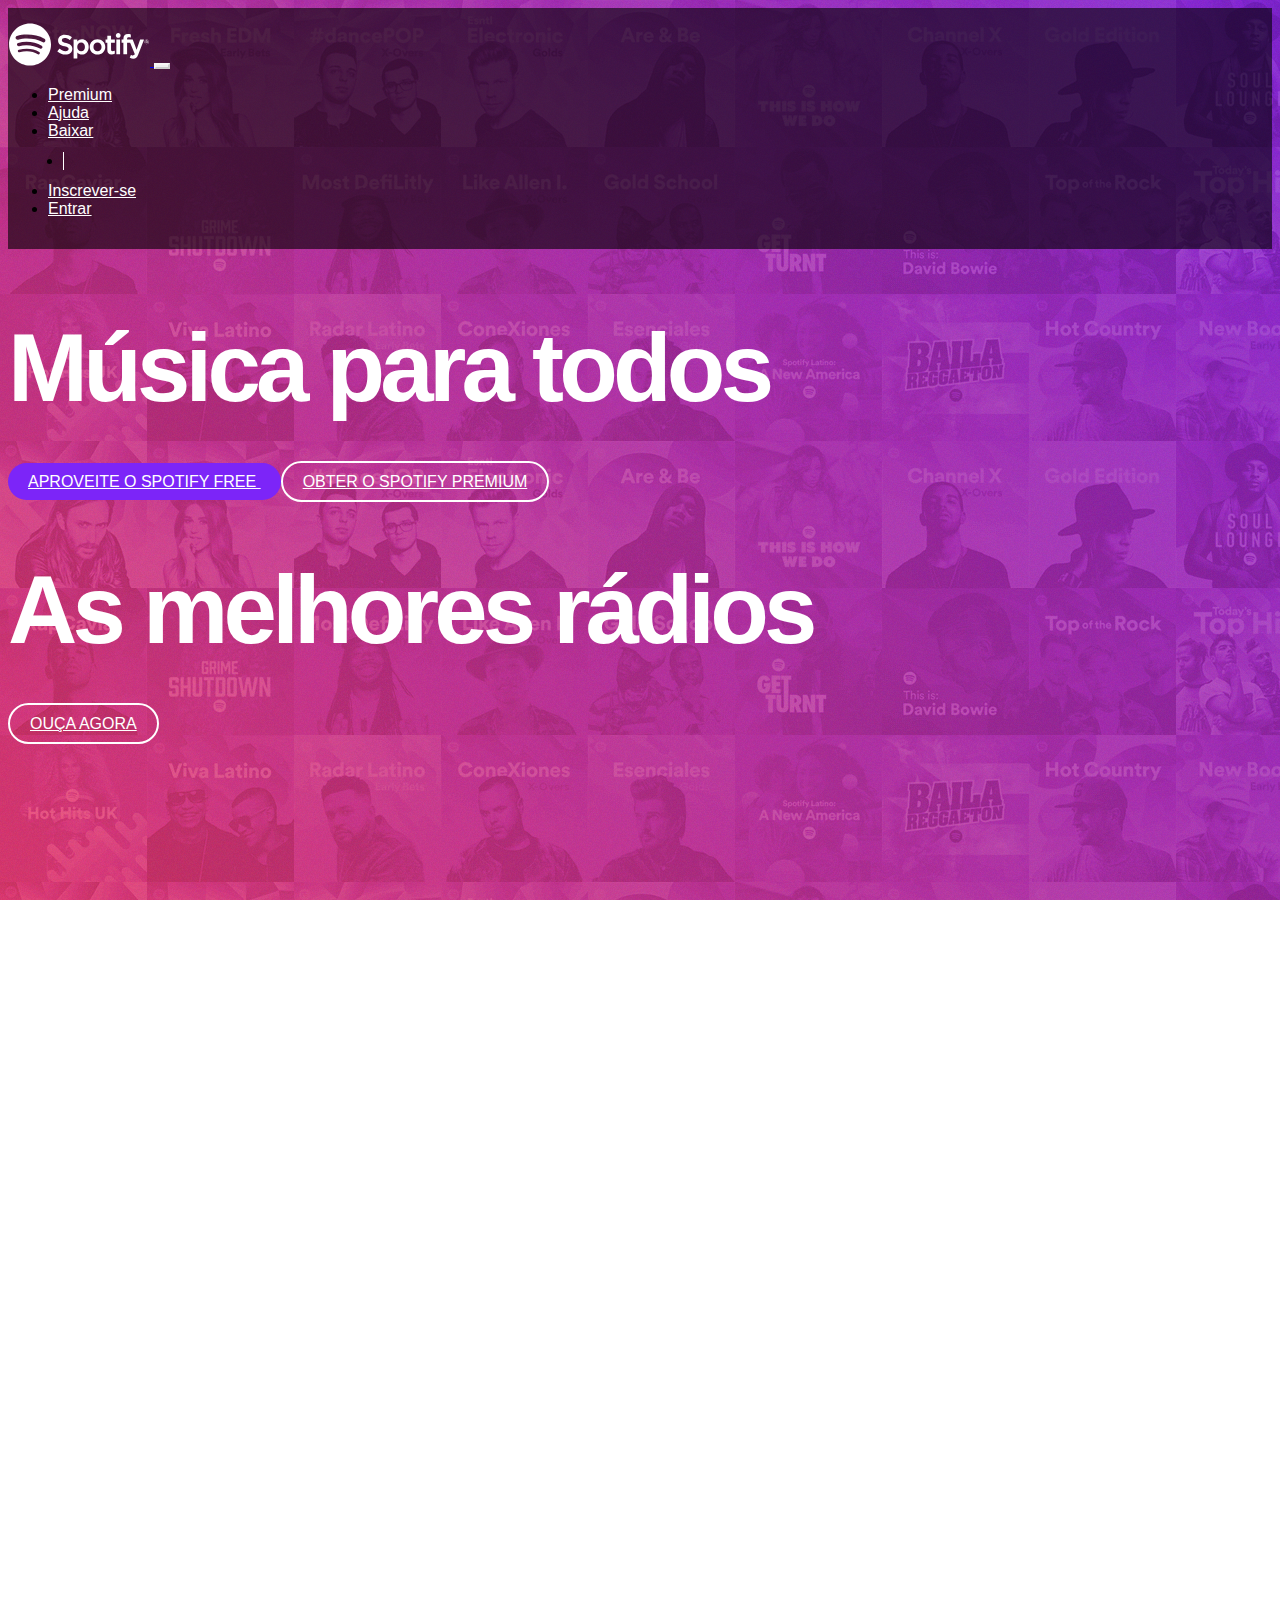
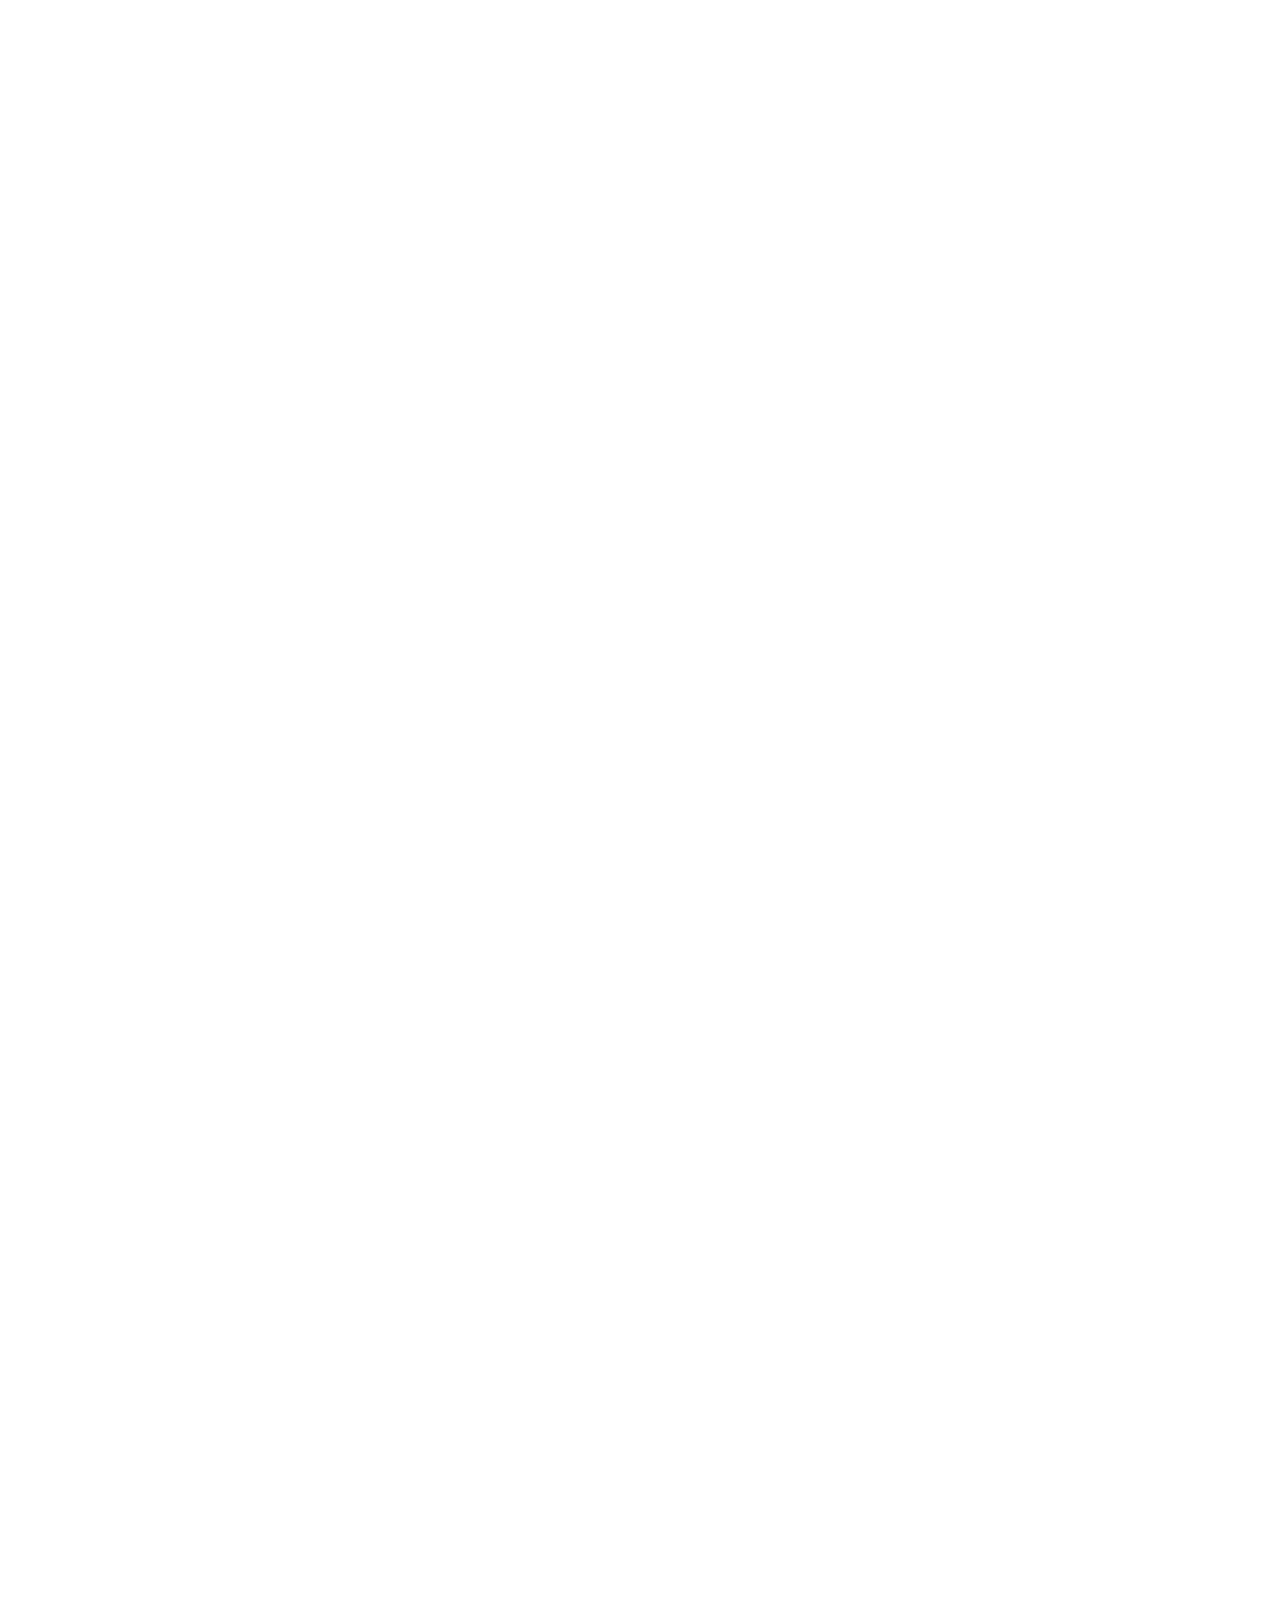
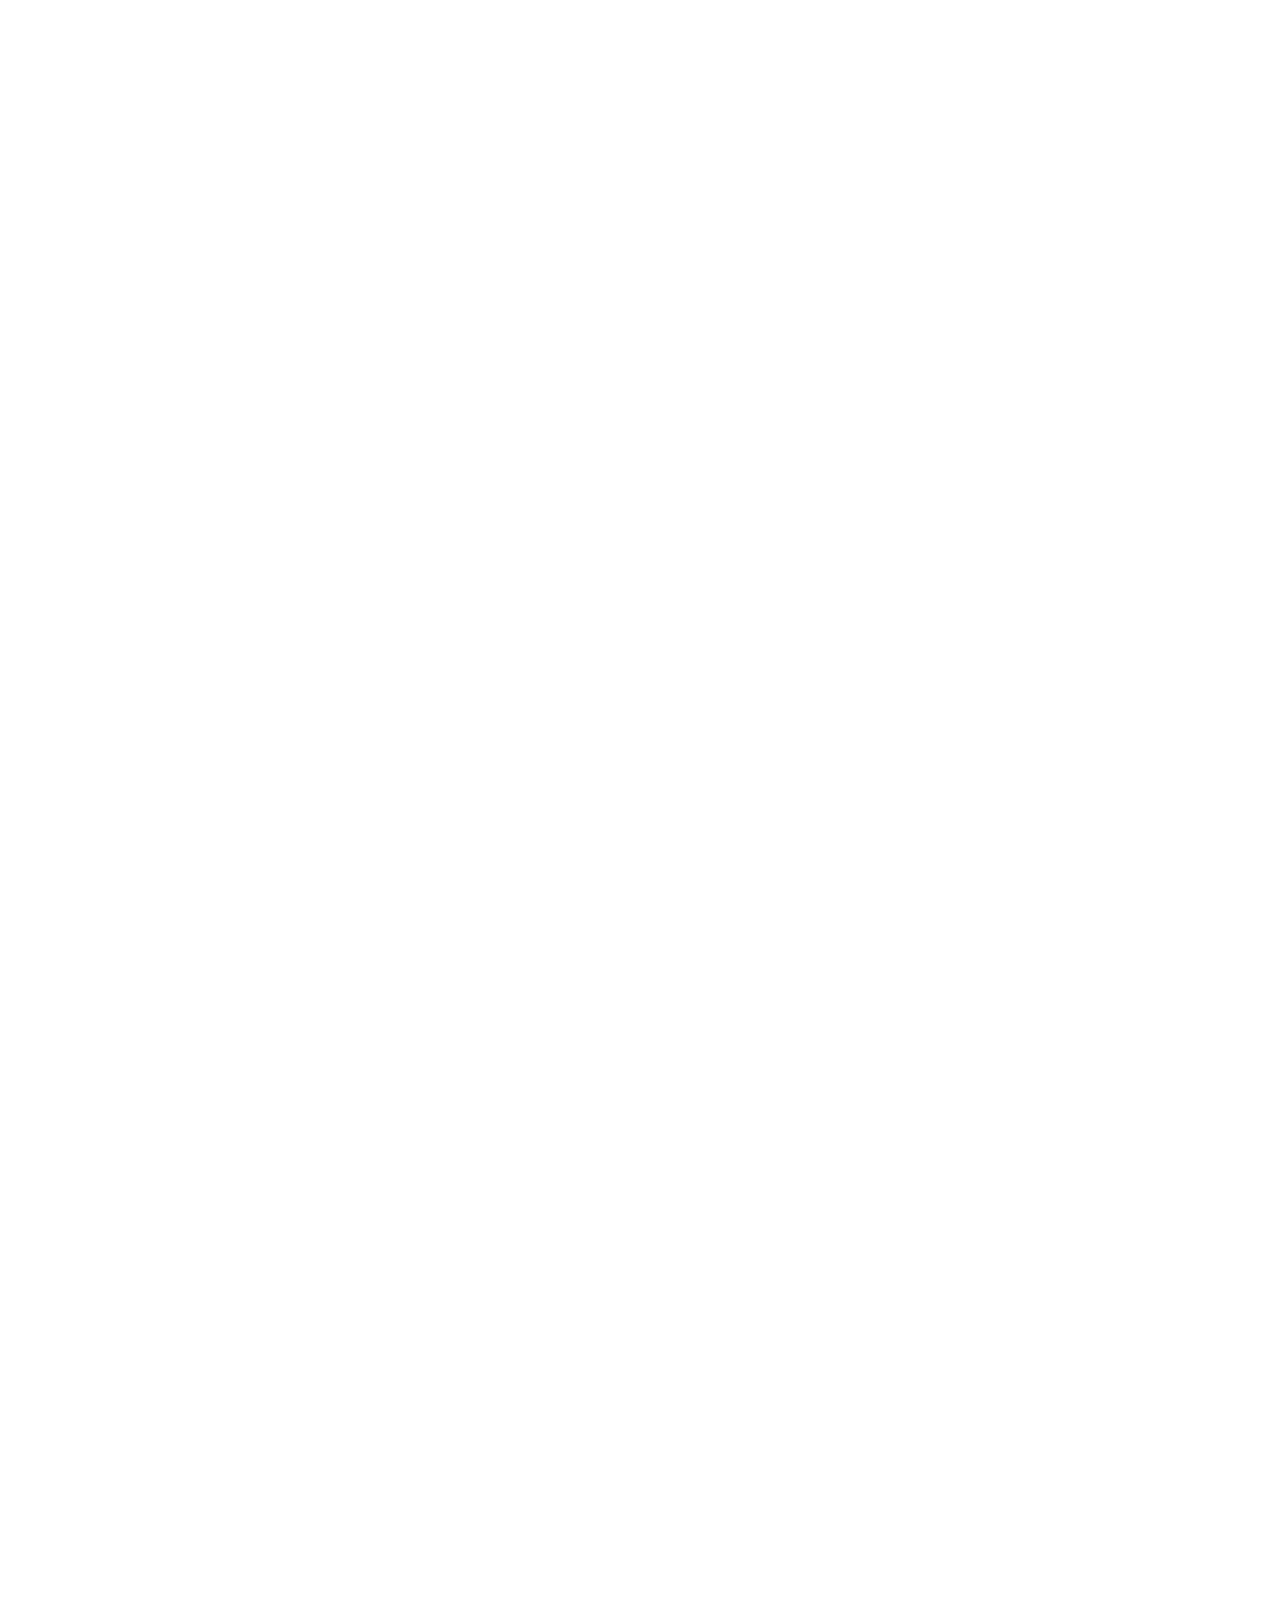
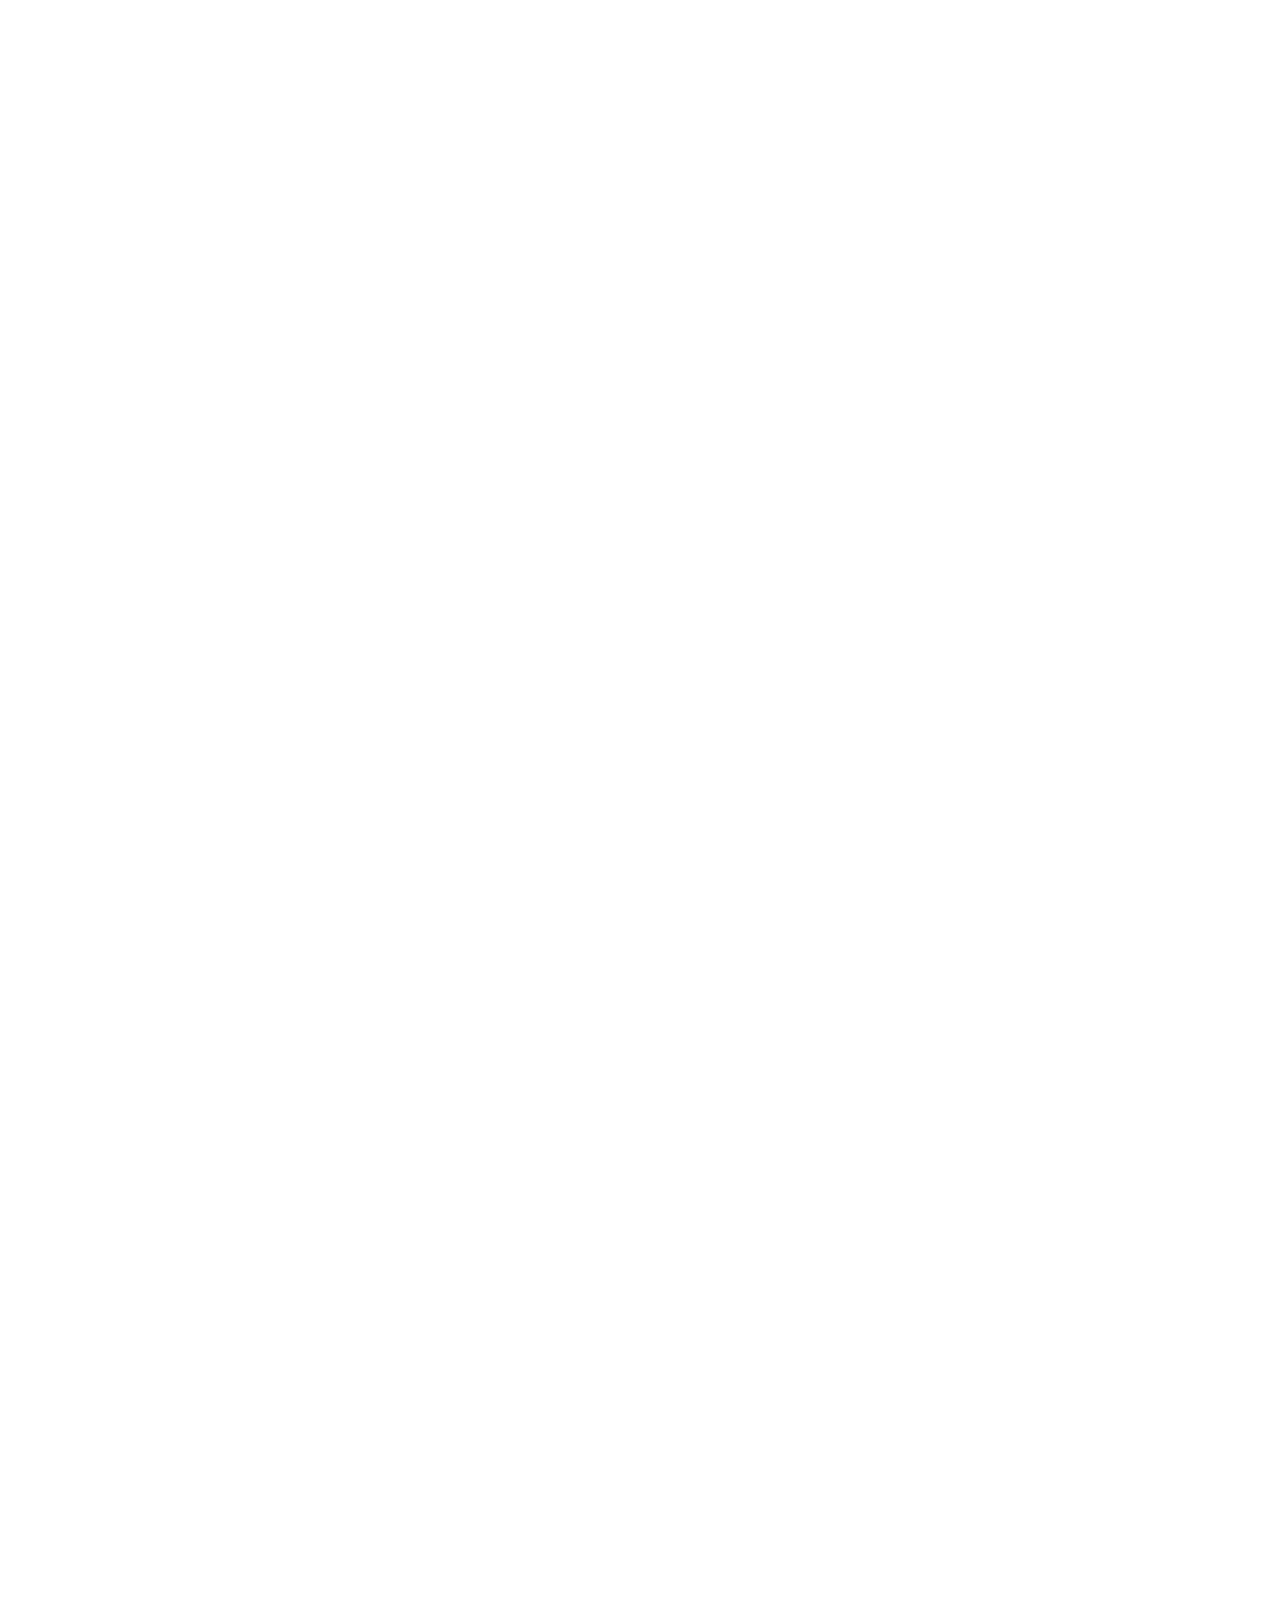
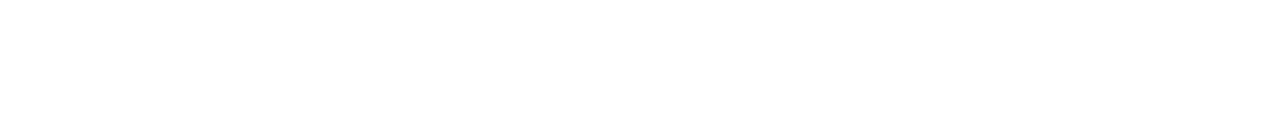
<file: index.html>
<!DOCTYPE html>
<html lang="pt-br">

  <head>


    <!-- Meta tags Obrigatórias -->
    <meta charset="utf-8">
    <meta name="viewport" content="width=device-width, initial-scale=1, shrink-to-fit=no">

    <!-- Bootstrap CSS -->
    <link rel="stylesheet" href="https://stackpath.bootstrapcdn.com/bootstrap/4.1.3/css/bootstrap.min.css" integrity="sha384-MCw98/SFnGE8fJT3GXwEOngsV7Zt27NXFoaoApmYm81iuXoPkFOJwJ8ERdknLPMO" crossorigin="anonymous">

    <!-- Font Awesome -->
    <link rel="stylesheet" href="https://use.fontawesome.com/releases/v5.3.1/css/all.css" integrity="sha384-mzrmE5qonljUremFsqc01SB46JvROS7bZs3IO2EmfFsd15uHvIt+Y8vEf7N7fWAU" crossorigin="anonymous">

    <!-- HTML5Shiv -->
    <!--[if lt IE 9]>
      <script src="https://oss.maxcdn.com/html5shiv/3.7.2/html5shiv.min.js"></script>
    <![endif]-->

    <!-- Estilo customizado -->
    <link rel="stylesheet" type="text/css" href="css/estilo.css">

    <title>Música para todos - Spotify</title>
    <link rel="icon" href="imagens/favicon.png">


  </head>



  <body>



    <header><!-- inicio cabeçalho-->
      <nav class="navbar navbar-expand-md navbar-light fixed-top navbar-transparente">

        <div class="container">

          
          <a href="index.html" class="navbar-brand">
            <img src="imagens/spotify.svg" width="142">
          </a>



          <button class="navbar-toggler" data-toggle="collapse" data-target="#nav-principal">

            <i class="fas fa-bars text-white"></i>
          </button>




          <div class="collapse navbar-collapse" id="nav-principal">
            <ul class="navbar-nav ml-auto">


              <li class="nav-item">
                <a href="" class="nav-link">Premium</a>
              </li>


              <li class="nav-item">
                <a href="" class="nav-link">Ajuda</a>
              </li>


              <li class="nav-item">
                <a href="" class="nav-link">Baixar</a>
              </li>



              <li class="nav-item divisor"></li>




              <li class="nav-item">
                <a href="" class="nav-link">Inscrever-se</a>
              </li>


              <li class="nav-item">
                <a href="" class="nav-link">Entrar</a>
              </li>

              
            </ul>
          </div>


        </div>

      </nav>
    </header><!--/fim cabeçalho-->



    
    <section id="home" class="d-flex"><!--home-->
      <div class="container align-self-center"><!--container-->
        <div class="row"><!--row-->
          <div col-md-12 capa>

            <div id="carousel-spotify" class="carousel slide" data-ride="carousel">
              <div class="carousel-inner"><!--inicio ineer-->


                
                <div class="carousel-item active">
                  <h1>Música para todos</h1>

                  <a href="" class="btn btn-lg btn-custom btn-roxo">
                    Aproveite o Spotify Free
                  </a>

                  <a href="" class="btn btn-lg btn-custom btn-branco">
                    Obter o Spotify Premium
                  </a>
                </div>



                <div class="carousel-item">
                  <h1>As melhores rádios</h1>

                  <a href="" class="btn btn-lg btn-custom btn-branco">
                    <i class="fas fa-music"></i> Ouça agora
                  </a>
                </div>


            
              </div><!--/ineer-->



              <!--controles-->

              <a href="#carousel-spotify" class="carousel-control-prev" data-slide="prev">
                <i class="fas fa-angle-left fa-3x"></i>
              </a>


              <a href="#carousel-spotify" class="carousel-control-next" data-slide="next">
                <i class="fas fa-angle-right fa-3x"></i>
              </a>
 



            </div>

          </div>
        </div><!--/row-->
      </div><!--/container-->
    </section><!--/home-->


    <section id="servicos" class="caixa">
      <div class="container">
        <div class="row">

          <div class="col-md-6">

            <div class="row albuns">

              <div class="col-md-6">
                <img src="imagens/img1.jpg" class="img-fluid">
              </div>


              <div class="col-md-6">
                <img src="imagens/img2.jpg" class="img-fluid">
              </div>

            </div>



            <div class="row albuns">

              <div class="col-md-6">
                <img src="imagens/img3.jpg" class="img-fluid">
              </div>


              <div class="col-md-6">
                <img src="imagens/img4.jpg" class="img-fluid">
              </div>

            </div>


          </div>


          <div class="col-md-6">
            
            <h2>O que o spotify tem?</h2>

            <h3>Músicas</h3>

            <p>O Spotify tem milhões de músicas. Escute seus aons favoritos, descubra novas músicas e reúna seus favoritos em um só lugar.</p>

            <h3>Playlists</h3>

            <p>No Spotify você encontra uma playlist para cada momento.
            Todas feitas por fanáticos e especialistas da música.</p>

            <h3>Novos lançamentos</h3>
            <p>Escute os novos lançamentos de singles e álbuns da semana e veja o que está bombando no top 50.</p>

          </div>

        </div>
      </div>
    </section>



    <section id="recursos" class="caixa">
      <div class="container">
        <div class="row">

          <div class="col-md-4">
            
            <h2>Fácil</h2>

            <h3>Buscar</h3>

            <p>Já sabe o que quer escutar? É só procurar e apertar o play</p>

            <h3>Navegar</h3>

            <p>Veja os novos lançamentos, o que está bombando nas paradas e as melhores playlists para o seu momento.</p>

            <h3>Descobrir</h3>

            <p>Curta músicas novas toda segunda-feira com uma playlist personalizada pra você. Ou relaxe e curta uma das rádios.</p>

          </div>

          <div class="col-md-8">
            <div class="row rotacionar">

              <div col-md-6>
                <img src="imagens/iphone1.png" class="img-fluid">
              </div>

              <div class="col-md-6">
                <img src="imagens/iphone2.png" class="img-fluid">
              </div>
              
            </div>
          </div>

        </div>
      </div>
    </section>


    <footer class="container">

      <div class="row">

        <div class="col-md-2">
          <img src="imagens/spotify.svg" width="142">
        </div>

        <div class="col-md-2">
          <h4>Company</h4>
          <ul class="navbar-nav">
            <li><a href="">Sobre</a></li>
            <li><a href="">Empregos</a></li>
            <li><a href="">Imprensa</a></li>
            <li><a href="">Novidades</a></li>
          </ul>
        </div>

        <div class="col-md-2">
          <h4>Comunidades</h4>
          <ul class="navbar-nav">
            <li><a href="">Artistas</a></li>
            <li><a href="">Desenvolvedores</a></li>
            <li><a href="">Marcas</a></li>
          </ul>
        </div>

        <div class="col-md-2">
          <h4>Links uteis</h4>
          <ul class="navbar-nav">
            <li><a href="">Ajuda</a></li>
            <li><a href="">Presentes</a></li>
            <li><a href="">Player da web</a></li>
          </ul>
        </div>

        <div class="col-md-4">
          <ul>

            <li>
              <a href=""><img src="imagens/facebook.png"></a>
            </li>

            <li>
              <a href=""><img src="imagens/twitter.png"></a>
            </li>

            <li>
              <a href=""><img src="imagens/instagram.png"></a>
            </li>

          </ul>
        </div>

      </div>

    </footer>










    


    <!-- JavaScript (Opcional) -->
    <!-- jQuery primeiro, depois Popper.js, depois Bootstrap JS -->
    <script src="https://code.jquery.com/jquery-3.3.1.slim.min.js" integrity="sha384-q8i/X+965DzO0rT7abK41JStQIAqVgRVzpbzo5smXKp4YfRvH+8abtTE1Pi6jizo" crossorigin="anonymous"></script>
    <script src="https://cdnjs.cloudflare.com/ajax/libs/popper.js/1.14.3/umd/popper.min.js" integrity="sha384-ZMP7rVo3mIykV+2+9J3UJ46jBk0WLaUAdn689aCwoqbBJiSnjAK/l8WvCWPIPm49" crossorigin="anonymous"></script>
    <script src="https://stackpath.bootstrapcdn.com/bootstrap/4.1.3/js/bootstrap.min.js" integrity="sha384-ChfqqxuZUCnJSK3+MXmPNIyE6ZbWh2IMqE241rYiqJxyMiZ6OW/JmZQ5stwEULTy" crossorigin="anonymous"></script>


  </body>

</html>
</file>
<file: css/estilo.css>
/*
* 
* @author EL GAMA
*/

/* Layout
------------------------------*/


html, body, #home {
    height: 100%;
    overflow-x: hidden;
}


body {
	background: url(../imagens/capa.png),
                url(../imagens/ruido.png),
                linear-gradient(50deg,#ff4169,#7c26f8);
    background-attachment: fixed;
    font-family: Helvetica,Arial,sans-serif;
}


/* BARRA DE NAVEGAÇÃO
-------------------------------*/

nav.navbar-transparente {
    padding: 15px 0px;
    background: rgba(0, 0, 0, 0.6);
}


.navbar-light .navbar-nav .nav-link {
    color: white;
}


.navbar-light .navbar-nav .nav-link:hover {
    color: #9bf0e1;
}


.navbar-light .navbar-toggler {
    color: rgba(255, 255, 255, 0.5);
    border-color: rgba(255, 255, 255, 0.5);
}


.divisor {
    width: 1px;
    background: white;
    margin: 12px 15px;
}

/* Capa
------------------------------------*/

.capa {
    text-align: center;
}


.btn-custom {
    color: white;
    border-radius: 500px;
    -webkit-border-radius:500px;
    -moz-border-radius:500px;
    text-transform: uppercase;
    transition: background 0.4s, color 0.4s;
    padding: 10px 20px;
}


.btn-roxo {
    background: #7c25f8;
}

.btn-roxo:hover {
    background: #6207e3;
    color: white;
}


.btn-branco {
    border: 2px solid white;
}

.btn-branco:hover {
    background-color: white;
    color: black;
}


.carousel-control-next, .carousel-control-prev {
    width: 5%;
}


/* ESTRUTURA DE CONTEÚDOS
-------------------------------------*/


.caixa {
    padding-top: 20px;
    padding-bottom: 20px;
}


#servicos {
    background: white;
}


#recursos {
    color: white;
}


#servicos h2, h3 {
    color: #7c25f8;
}



#recursos h2 {
    color: white;
}


#recursos h3 {
    color: #9bf0e1;
}


.albuns {
    padding: 10px 0;
}


.rotacionar {
    -ms-transform: rotate(30deg);       /* IE 9*/
    -webkit-transform: rotate(30deg);   /*Chrome, Safari, Opera*/
    transform: rotate(30deg);
    padding-left: 80px;
}



/*Rodapé
-------------------------------------*/


footer {
    background: #000;
    padding: 50px 0px 20px 0px;
    position: relative;
}


footer h4 {
    color: #919496;
    font-size: 0.8em;
    text-transform: uppercase;
}


footer .navbar-nav a {
    color: white;
    font-size: 0.8em;
}


footer .navbar-nav a:hover {
    color: #9bf0e1;
    text-decoration: none;
}


footer ul {
    list-style: none;
}


footer ul li {
    float: right;
    margin: 0 5px;
}



/* Tipografia
-------------------------------------*/


h1 {
    font-weight: 900;
    letter-spacing: -0.05em;
    margin-bottom: 50px;
    color: white;
}


h2 {
    font-size: 3em;
    font-weight: 700;
    letter-spacing: -0.04em;
}


h3 {
    font-size: 2em;
    font-weight: 700;
    letter-spacing: -0.04em;
}



/* Extra small devices (portrait phones, less than 576px)*/

@media (max-width: 575.98px) {
    .btn-custom {
        margin: 10px 15px;
        font-size: 1em;
    }
}



/* Small devices (landscape phones, 576px and up)*/

@media (min-width: 576px) and (max-width: 767.98) {
    h1 {
        font-size: 3em;
    }
    
    .btn-custom {
        margin: 10px 15px;
    }
}



/* Medium devices (tablets, 768px and up)*/

@media (min-width: 768px) and (max-width: 991.98) {
    h1 {
        font-size: 4em;
    }
}



/* Large devices (desktops, 992px and up)*/

@media (min-width: 992px) and (max-width: 1199.98) {
    h1 {
        font-size: 5em;
    }
}



/* Extra large devices (large desktops, 1200px and up)*/

@media (min-width: 1200px) {
    h1 {
        font-size: 6em;
    }
}
</file>
